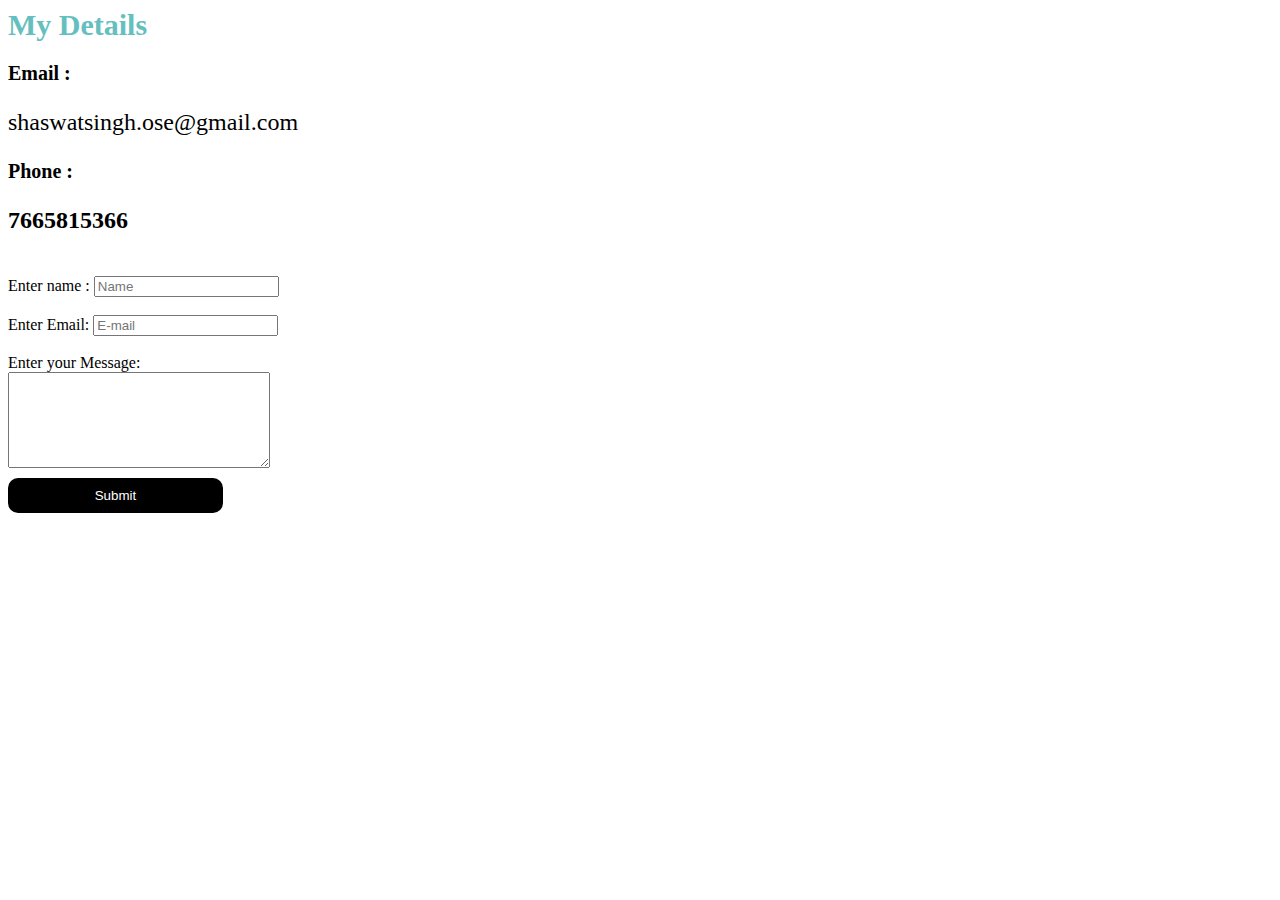
<file: contact.html>
<html>
<head>
  <meta charset"utf-8" />
</head>
<title>Contact me</title>



<link rel="stylesheet" href="css/style.css" />
<link rel="shortcut icon" type="image/ico" href="favicon-contact.ico" />
<body style="text-align:left">
<h1 class="contact-h1">My Details</h1>
<h2 class="contact-h2">Email :</h2>
<p>shaswatsingh.ose@gmail.com</p>
<h2 class="contact-h2">Phone :</h2>
<p><b>7665815366</b></p>
<br />
<div class="contact-form">
<Form action= "mailto: shaswatsingh.ose@gmail.com" method="post" enctype="plain/text">
  <label>Enter name :</label>
  <input type="text" name="Your Name" value="" placeholder="Name" required/><br />
  <br />
  <label>Enter Email:</label>
  <input type="email" name="Your Email"  placeholder="E-mail" required/><br />
  <br />
  <label>Enter your Message:</label><br />
  <textarea name ="Your Message" rows="6" cols="30"></textarea>
  <br />

  <input class="contact-submit" type="submit" />
</Form>
</div>
</body>
</html>
</file>
<file: css/style.css>
/*****************************TAG SELECTOR****************************/
body{
  font-family:fantasy;
  text-align:center;
  font-family: 'Noto Serif', serif;
}
h1,h2{
  font-family: 'Playfair Display', serif;
  font-size:380%;
  color:#66BFBF;
  font-family: 'Merienda', cursive;
}
h3{
    color:#11999E;
    font-family: 'Oswald', sans-serif;
    font-size:180%;
}
hr{
  border-style: dotted none none;
  width:7%;
  border-width:10px;
  color:grey;
  padding: 19px 10px 2px 10px;
  margin: 70px auto;
}


p{
  font-size:1.5rem;

}
span{
  text-decoration:underline;
}
/*****************************CLASS SELECTOR****************************/
.bottom-cloud{
  position:absolute;
}
.btn {
  background-color: #66bfbf;
  color: white;
  padding:10px 12px 10px 12px;
  margin:31px;
  border:none;
  border-radius: 10px;
  cursor: pointer;
  width: 100%;
  opacity: 0.9;
}

.btn:hover {
  opacity:1;
  background-color:11999e;
}
.bottom-container{
 background-color:#66bfbf;
 padding:40px;
 margin:100px auto 0px auto;
 height:130px;
}
.contact-h1{
  font-size:30px;
}
.contact-h2{
  font-size:20px;
  color:black;
}
.contact-form{
margin: 0.1px auto;
}
.contact-submit{
  background-color: black;
  color: white;
  padding:10px 0px 10px 0px ;
  margin:10px 0px 0px 0px;;
  border:none;
  border-radius: 10px;
  cursor: pointer;
  width: 17%;
  opacity: 1;
}
.contact-submit:hover{
  color:#66bfbf;
}
.footer-link{
  color: #11999E;
  padding:20px;
  margin-top:120px;
  font-size:20px;
  text-decoration: none;
}
.footer-link:hover{
  color:#fff;
}
.lower-cont{

}
.mid-cont{

}
.mountain{
  height:55%;
  width:67%;
}
.p-class{
  font-size:2.1rem;
  line-height: 1;
  color:#66BFBF;
  font-weight: normal;
}
.profile-image{
width:150px;
}
.skill-row{
  margin:100px auto 100px auto;
  width:50%;
  text-align:left;
  line-height:1.4;
}
.skill-web{
  width:25%;
  float:left;
  padding:20px;
}

.skill-cpp{
  width:25%;
  float:right;
  padding: 20px;
}
.skill-game{
  width:25%;
  float:left;
  padding: 20px;
}
.skill-Football{
  width:25%;
  float:right;
  padding: 20px;
}
.top-cloud{
  position:relative;
  margin-left:30%;
 padding-top:50px;
}
.upper-cont{
  background-color:#cbf1f5
}

/*****************************ID SELECTOR****************************/
#copyright{
  color:#Eaf6f6;
  margin:80px auto auto auto;
  font-size:15px;
}
</file>
